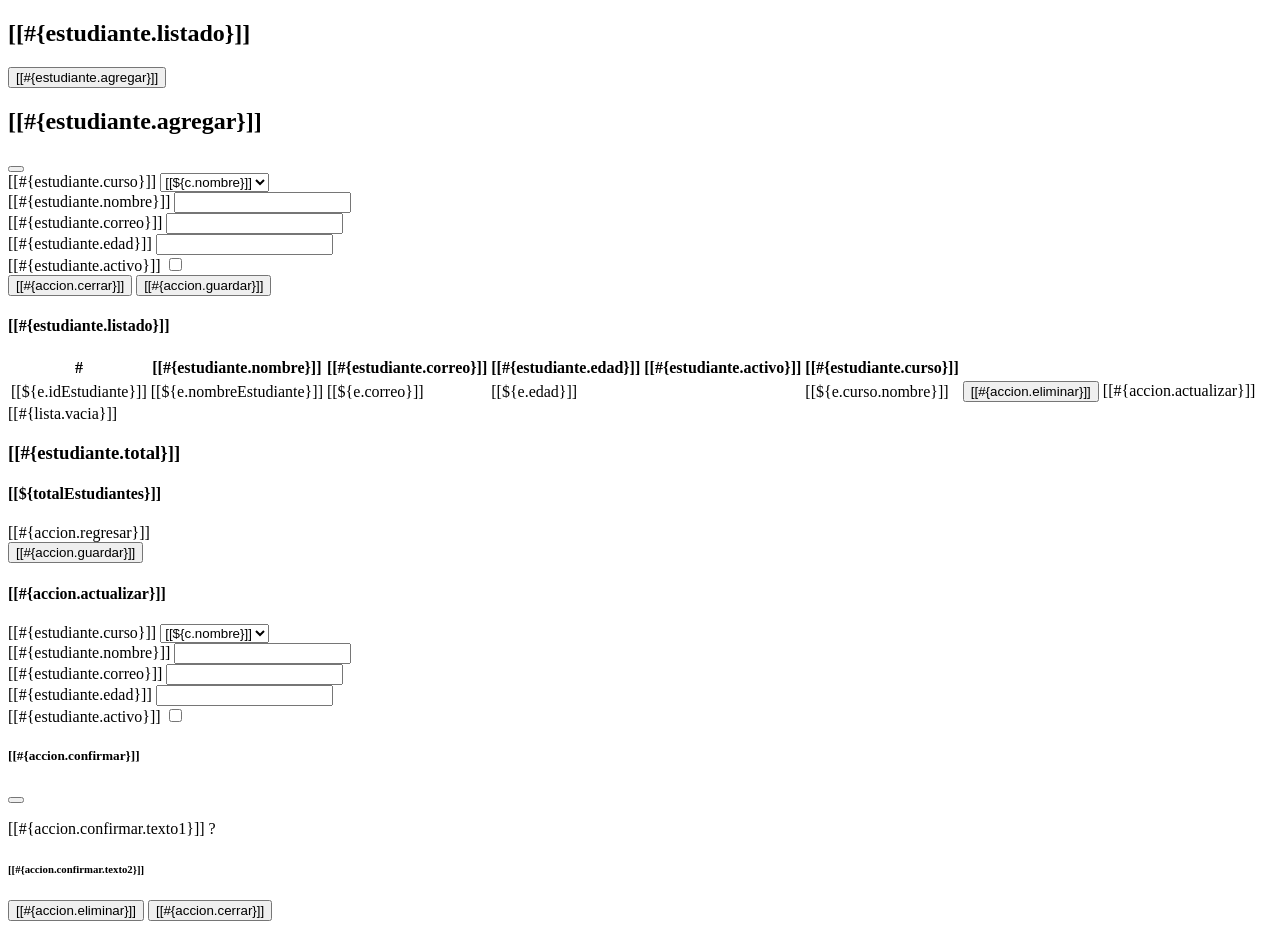
<file: src/main/resources/templates/estudiante/fragmentos.html>
<!DOCTYPE html>
<html xmlns="http://www.w3.org/1999/xhtml"
      xmlns:th="http://www.thymeleaf.org"
      xmlns:sec="http://www.thymeleaf.org/thymeleaf-extras-springsecurity6">
    <head th:replace="~{fragmentos :: head}"/>

    
    
    <body>

        <section th:fragment="agregar" class="sub-header">
            <!-- Button trigger modal -->
            <div class="div-multiple">
                <div class="div-h3"><h2 class="color-black">[[#{estudiante.listado}]]</h2></div>
                <div class="div-h3">
                    <button type="button" class="btn btn-primary" 
                            data-bs-toggle="modal" data-bs-target="#agregarEstudianteModal">
                        <i class="fa-solid fa-plus"></i>[[#{estudiante.agregar}]]</button>
                </div> 
            <!-- Modal -->
            <div class="modal fade" id="agregarEstudianteModal"  tabindex="-1" 
                 aria-labelledby="exampleModalLabel" aria-hidden="true">
                <div class="modal-dialog">
                    <div class="modal-content">
                        <div class="modal-header bg-info text-white">
                            <h1 class="modal-title fs-5" id="exampleModalLabel">
                                <i class="fa-solid fa-layer-group"></i> [[#{estudiante.agregar}]]</h1>
                            <button type="button" class="btn-close" data-bs-dismiss="modal" aria-label="Close"></button>
                        </div>
                        <form th:action='@{/estudiante/guardar}' th:object='${estudiante}'
                              class='was-validated' enctype="multipart/form-data" method="post">
                            <div class="modal-body">
                                <div class="mb-3">
                                    <label>[[#{estudiante.curso}]]</label>
                                    <select name="curso.idCurso" 
                                            class="form-select" 
                                            aria-label="Default select example">
                                        <option th:each="c : ${cursos}" th:value="${c.idCurso}">
                                            [[${c.nombre}]]
                                        </option>
                                    </select>
                                </div>
                                <div class='mb-3'>
                                    <label>[[#{estudiante.nombre}]]</label>
                                    <input type="text" name='nombreEstudiante' class='form-control' maxlength="50" required="true"/>
                                </div>
                                <div class="mb-3">
                                    <label>[[#{estudiante.correo}]]</label>                                    
                                    <input type="text" name='correo' class='form-control' maxlength="50" required="true"/>
                                </div>

                                <div class="mb-3">
                                    <label>[[#{estudiante.edad}]]</label>                                    
                                    <input type="number" class="form-control" name="edad" min="0" required="true"/>
                                </div>
                                <div class='mb-3'>
                                    <label>[[#{estudiante.activo}]]</label>
                                    <input type="checkbox" class='form-check-input' th:field="*{activo}"/></div>

                            </div>
                            <div class="modal-footer">
                                <button type="button" class="btn btn-secondary" data-bs-dismiss="modal">
                                    <i class="fa-solid fa-xmark"></i> [[#{accion.cerrar}]]</button>
                                <button type="submit" class="btn btn-primary">
                                    <i class="fa-solid fa-floppy-disk"></i> [[#{accion.guardar}]]</button>
                            </div>
                        </form>
                    </div>
                </div>
            </div>
        </section>


        <section th:fragment="listado" class="p-3">
            <div class="row p-3">
                <div class="col-md-9">
                    <div class="card p-2">
                        <div class="card-header"><h4>[[#{estudiante.listado}]]</h4></div>
                        <div class="card-body">
                            
                            <div th:if="${estudiantes != null and !estudiantes.empty}">
                                <table class="table table-striped table-hover">
                                    <thead><tr><th>#</th>
                                            <th>[[#{estudiante.nombre}]]</th>
                                            <th>[[#{estudiante.correo}]]</th>
                                            <th>[[#{estudiante.edad}]]</th>
                                            <th>[[#{estudiante.activo}]]</th>
                                            <th>[[#{estudiante.curso}]]</th>
                                        </tr>
                                    </thead>
                                    <tbody>
                                        <tr th:each="e : ${estudiantes}">
                                            <td>[[${e.idEstudiante}]]</td>
                                            <td>[[${e.nombreEstudiante}]]</td>
                                            <td>[[${e.correo}]]</td>
                                            <td>[[${e.edad}]]</td>
                                            <td th:text="${e.activo} ? 'Activa':'Inactiva'"></td>
                                            <td>[[${e.curso.nombre}]]</td>
                                            <td>
                                                <button type="button" class="btn btn-danger"
                                                        data-bs-toggle="modal" data-bs-target="#confirmModal"
                                                        th:data-bs-id="${e.idEstudiante}"
                                                        th:data-bs-nombre="${e.nombreEstudiante}">
                                                    <i class="fa-solid fa-trash"></i> [[#{accion.eliminar}]]
                                                </button>                                           
                                                <a th:href="@{/estudiante/modificar/}+${e.idEstudiante}" class="btn btn-warning">
                                                    <i class="fas fa-pencil-alt"></i> [[#{accion.actualizar}]]
                                                </a>
                                            </td>
                                        </tr>
                                    </tbody>
                                </table></div>
                            <div class="text-center p-2" th:if="${estudiantes == null or estudiantes.empty}">
                                <span>[[#{lista.vacia}]]</span></div>
                        </div>
                    </div>
                </div>
                <div class="col-md-3">
                    <div class="card text-center bg-success text-white mb-3">
                        <div class="card-body"><h3>[[#{estudiante.total}]]</h3>
                            <h4 class="fs-2"><i class="fas fa-layer-group"></i> [[${totalEstudiantes}]]</h4>
                        </div></div>
                </div>
            </div>
        </section>


        <section th:fragment="editar">
            <div class="row">
                <div class="col-md-2"></div>
                <div class="col-md-8">
                    <form method="POST" th:action="@{/estudiante/guardar}" 
                          th:object="${estudiante}" class="was-validated" enctype="multipart/form-data">
                        <input type="hidden" name="idEstudiante" th:field="*{idEstudiante}"/>
                        <div class="row py-4 mb-4 bg-light">
                            <div class="col-md-4 d-grid">
                                <a th:href="@{/estudiante/listado}" class="btn btn-primary">
                                    <i class="fas fa-arrow-left"></i> [[#{accion.regresar}]]</a>
                            </div>                                
                            <div class="col-md-4 d-grid">
                                <button type="submit" class="btn btn-success">
                                    <i class="fas fa-check"></i> [[#{accion.guardar}]]</button>
                            </div>
                        </div>                        
                        <div class="row">
                            <div class="col">
                                <div class="card">
                                    <div class="card-header"><h4>[[#{accion.actualizar}]]</h4></div>
                                    <div class="card-body">
                                        <div class="mb-3">
                                            <label>[[#{estudiante.curso}]]</label>
                                            <select name="curso.idCurso" th:field="*{curso.idCurso}"
                                                    class="form-select" aria-label="Default select example">
                                                <option th:each="c : ${cursos}" th:value="${c.idCurso}">
                                                    [[${c.nombre}]]
                                                </option>
                                            </select>
                                        </div>
                                        <div class="mb-3">
                                            <label>[[#{estudiante.nombre}]]</label>
                                            <input type="text" class="form-control" name="nombre" maxlength="50"
                                                   th:field="*{nombreEstudiante}" required/>
                                        </div>
                                        <div class="mb-3">
                                            <label>[[#{estudiante.correo}]]</label>                                    
                                            <input type="text" class="form-control" name="correo" maxlength="50"
                                                   th:field="*{correo}" required/>
                                        </div>
                                        <div class="mb-3">
                                            <label>[[#{estudiante.edad}]]</label>                                    
                                            <input type="number" class="form-control" name="precio" th:field="*{edad}" min="0" required/>
                                        </div>

                                        <div class="mb-3">
                                            <label>[[#{estudiante.activo}]]</label>
                                            <input class="form-check-input" type="checkbox" name="activo" id="activo" th:field="*{activo}"/>
                                        </div>

                                    </div>
                                </div>
                            </div>
                        </div>
                    </form>
                </div>
            </div>
        </section>

        <!-- 4 fragmento que se utiliza para confirmar que se desea eliminar una estudiante -->
        <section th:fragment="confirmarEliminar">
            <div class="modal fade" 
                 id="confirmModal" 
                 tabindex="-1" 
                 aria-labelledby="modalLabel" 
                 aria-hidden="true">
                <div class="modal-dialog modal-dialog-centered custom-modal-animation">
                    <div class="modal-content animate-slide-up">
                        <form th:action="@{/estudiante/eliminar}" th:object="${estudiante}" method="post">
                            <input type="hidden" name="idEstudiante" id="modalId"/>
                            <div class="modal-header bg-warning text-white">
                                <h5 class="modal-title" id="modalLabel">
                                    <i class="fa-solid fa-circle-radiation"></i> [[#{accion.confirmar}]]
                                </h5>
                                <button type="button" class="btn-close" data-bs-dismiss="modal" aria-label="Cerrar"></button>
                            </div>
                            <div class="modal-body">
                                <p>[[#{accion.confirmar.texto1}]] <span id="modalDescripcion"></span>?</p>
                                <h6>[[#{accion.confirmar.texto2}]]</h6>
                            </div>
                            <div class="modal-footer">
                                <button type="submit" class="btn btn-danger">
                                    <i class="fa-solid fa-trash"></i> [[#{accion.eliminar}]]
                                </button>
                                <button type="button" class="btn btn-secondary" data-bs-dismiss="modal">
                                    <i class="fa-solid fa-xmark"></i> [[#{accion.cerrar}]]
                                </button>
                            </div>
                        </form>
                    </div>
                </div>
            </div>
        </section>

    </body>
</html>
</file>
